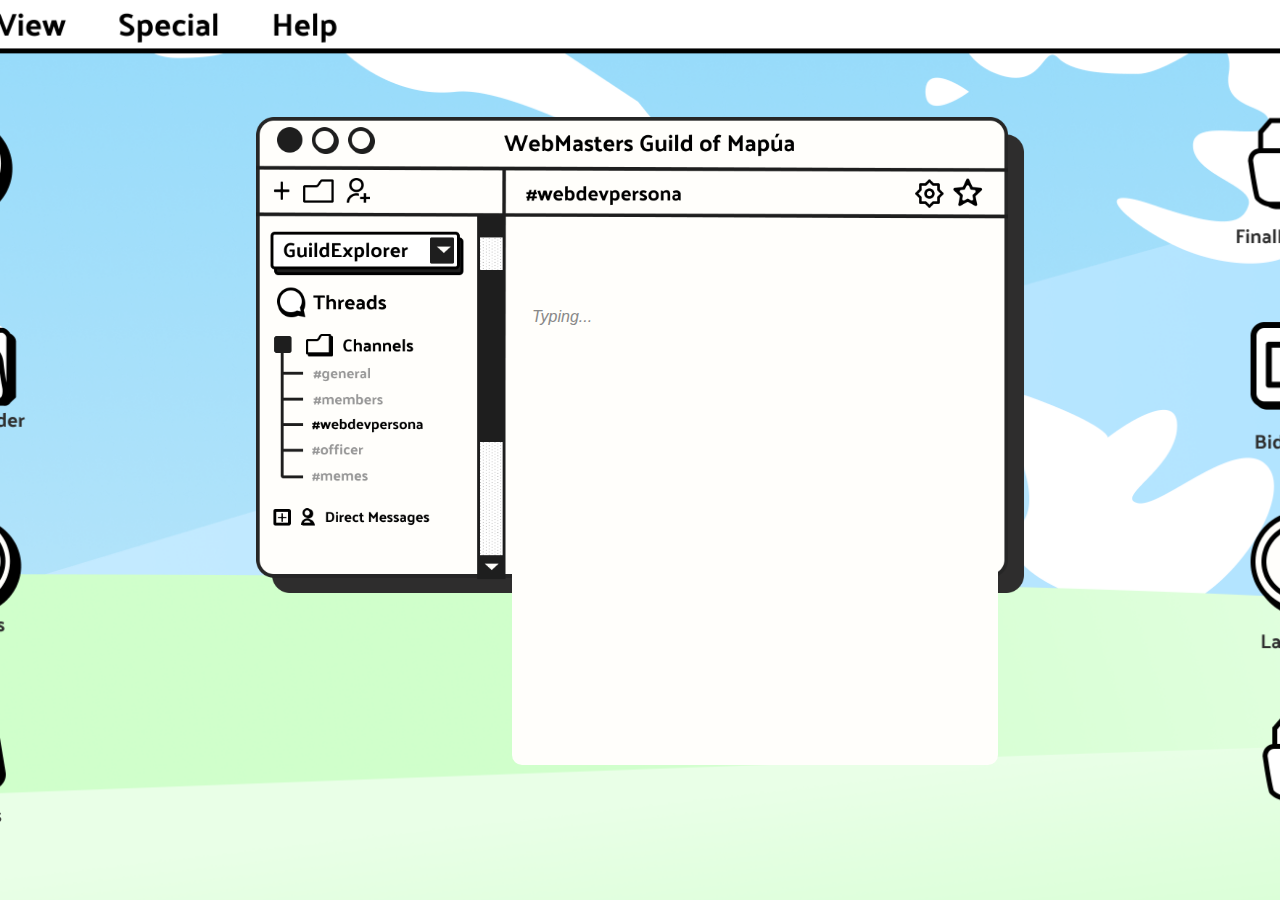
<file: PERSONALITY TEST PROJECT/quiz.html>
<!DOCTYPE html>
<html lang="en">
<head>
  <meta charset="UTF-8">
  <meta name="viewport" content="width=device-width, initial-scale=1.0">
  <title>Web-Verse Guild Personality Test</title>
  <link rel="stylesheet" href="style.css">
</head>
<body>
  <div class="layout-wrapper">
    <img src="Window.png" alt="Window" class="window-image" />

    <div id="quiz-container">

      
      <div id="question-container" class="question-container">
        <div id="typing-indicator" class="hidden">Typing...</div>
        <div id="question-text" class="question-text"></div>

        <ul id="choices-list" class="choices"></ul>
       
      </div>
      <div id="result">
        <p>Your Web-Verse Guild Persona is: <span id="persona-result"></span></p>
      </div>
    </div>
  </div>

  <script src="script.js"></script>
</body>

</html>
</file>
<file: PERSONALITY TEST PROJECT/style.css>
body {
  margin: 0;
  padding: 0;
  font-family: Arial, sans-serif;
  background: url('Background.png') no-repeat center center fixed;
  background-size: cover;
}

.layout-wrapper {
  position: relative;
  width: 100vw;
  height: 100vh;
  overflow: hidden;
  margin:auto;
}

.window-image {
  position: absolute;
  z-index: -1;
  max-width: 60%;
    height: auto;
    display: block;
    top:13%;
    left: 50%;
  transform: translateX(-50%); 
}




.question-container {
  position: absolute;
  top: 32%;    
  left: 40%;   
  right:22%;
  bottom:15%;
  background: #FFFEFB;
  padding: 20px;
  border-radius: 10px;
  z-index: 1;
}



.hidden {
  display: none !important;
  /* or */
  visibility: hidden;
  /* or */
  opacity: 0;
  pointer-events: none;
}

#typing-indicator {
  font-style: italic;
  color: #888;
  margin-bottom: 12px;
}



#question-text {
  display: flex;
  flex-direction: column;
  gap: 10px;
  max-width: 90%;
  margin: 20px 0;
}

/* Each chat bubble */
.chat-bubble {
  border-radius: 100px;
  background: rgb(229, 229, 229);
  color: black;
  padding: 15px 25px;
  line-height: 1.4;
  box-shadow: 5px 5px black;
  border: 3.5px solid black;
  font-weight: bold;
  font-size: 15px;
  opacity: 0;
  animation: fadeIn 0.1s forwards;
}

@keyframes fadeIn {
  to {
    opacity: 1;
  }
}

  
  .choices {
    list-style-type: none;
    padding: 0;
    margin:25px 0;
    font-weight: bold;
    font-size:15px;
  }
  
  .choices li {
    margin: 10px 0;
    cursor: pointer;
    padding: 10px;
    background: rgb(180, 241, 255);
    border-radius: 5px;
    box-shadow: 5px 5px black;
    border-style: solid;
    border-width: 4px;
    border-color:black;
  }
  
  .choices li:hover {
    background: rgb(94, 222, 251);
    transform: scale(1.05);
  }
  

  
  #result {
    display: none;
    font-size: 24px;
    font-weight: bold;
    text-align: center;
    margin-top: 30px;
  }
</file>
